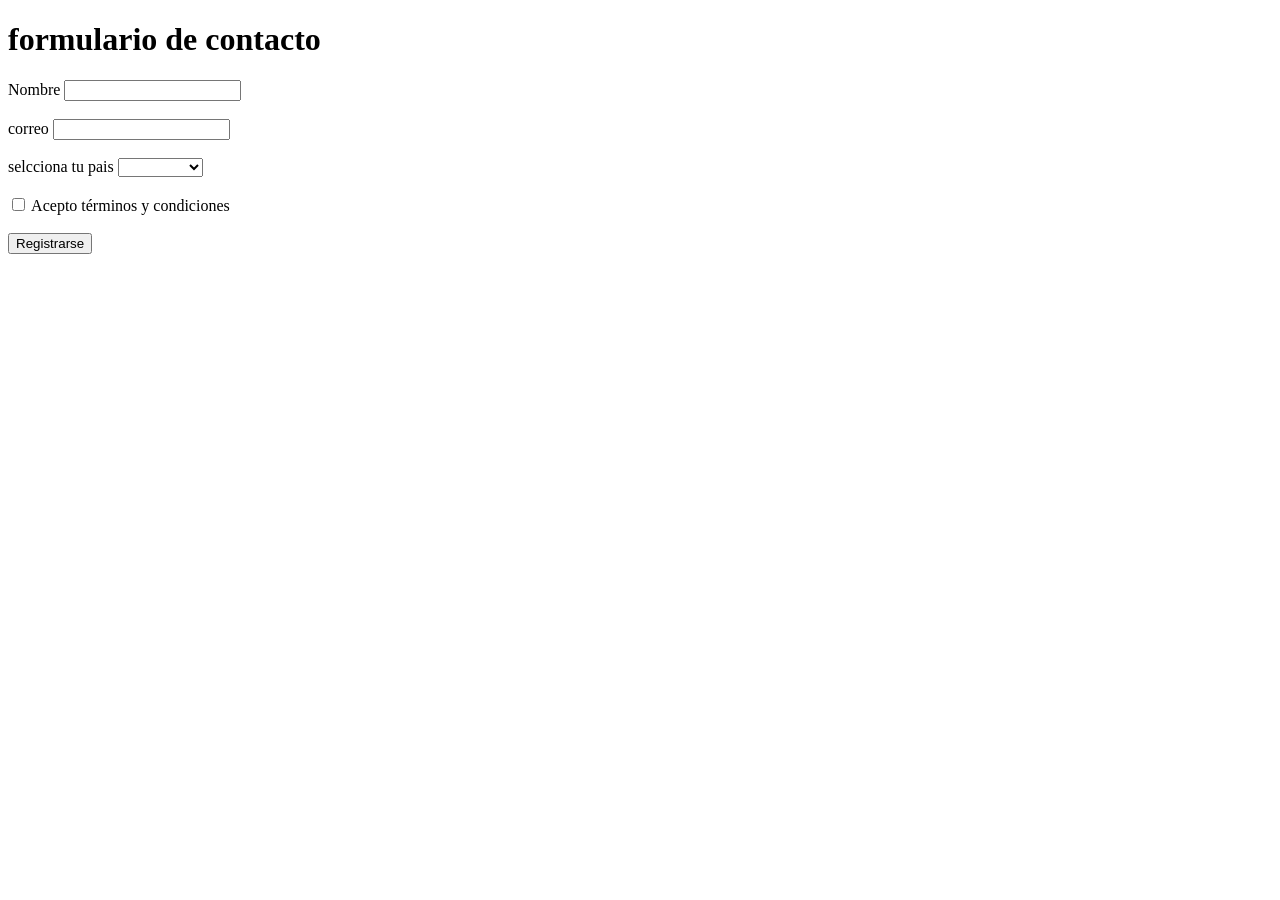
<file: formulario.html>
<!DOCTYPE html>
<html lang="es">
<head>
    <meta charset="UTF-8">
    <meta name="viewport" content="width=device-width, initial-scale=1.0">
    <title>Formulario</title>
</head>
<body>

    <h1>formulario de contacto</h1>
    <form >
        <label>Nombre</label>
        <input type="text">
        <br><br>

        <label>correo</label>
        <input type="email">

        <br><br>

        <label>selcciona tu pais</label>
        <select>
            <option></option>
            <option>Chile</option>
            <option>Argentina</option>
            <option>Urugay</option>
            <option>Colombia</option>
            <option>Peru</option>
            <option>Venezuela</option>
            <option>Ecuador</option>

        </select>

        <br><br>
        <input type="checkbox"> Acepto términos y condiciones

        <br> <br>

        <button type="submit">Registrarse</button>
    </form>
    </body>
</html>
</file>
